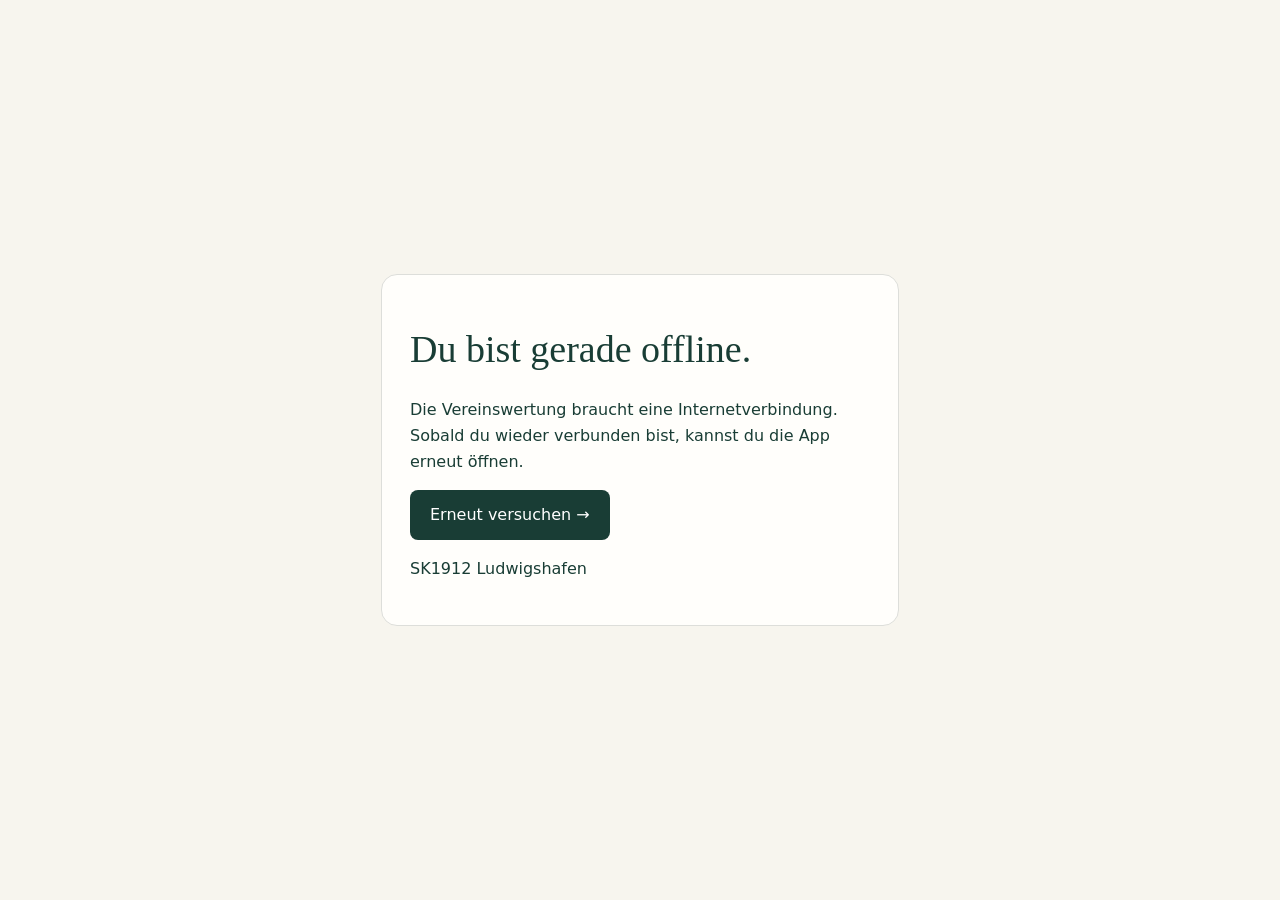
<file: static/offline.html>
<!doctype html>
<html lang="de"><head><meta charset="utf-8"><meta name="viewport" content="width=device-width,initial-scale=1"><meta name="theme-color" content="#193d35"><link rel="stylesheet" href="/static/offline.css"><title>Offline · SK1912 Ludwigshafen</title></head>
<body><main><h1>Du bist gerade offline.</h1><p>Die Vereinswertung braucht eine Internetverbindung. Sobald du wieder verbunden bist, kannst du die App erneut öffnen.</p><p><a href="/">Erneut versuchen →</a></p><p>SK1912 Ludwigshafen</p></main></body></html>
</file>
<file: static/offline.css>
body{margin:0;background:#f7f5ee;color:#193d35;font:16px/1.6 system-ui,sans-serif;min-height:100dvh;display:grid;place-items:center}main{max-width:460px;margin:24px;padding:28px;background:#fffefb;border:1px solid #dddeda;border-radius:16px}h1{font:38px/1.15 Georgia,serif}a{display:inline-block;background:#193d35;color:#fff;padding:12px 20px;border-radius:8px;text-decoration:none}
</file>
